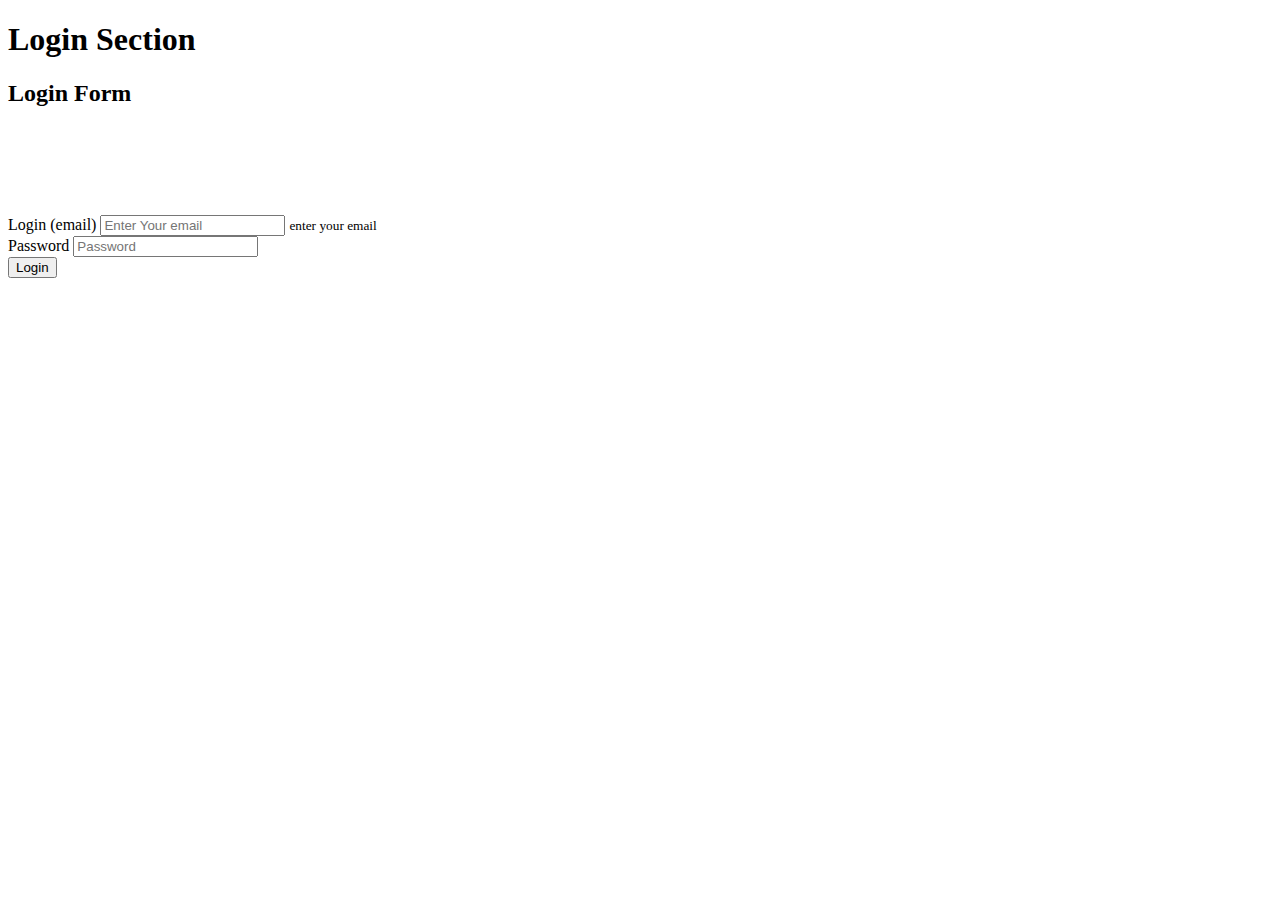
<file: src/main/webapp/WEB-INF/templates/sub/login.html>
<!DOCTYPE html>

<html xmlns:th="http://www.thymeleaf.org">

<body>
    <h1 class="sr-only">Login Section</h1>
    <article id="user-login" class="card w-50 mx-auto mt-5 p-4">
        <h2 class="sr-only">Login Form</h2>

        <p class="bg-dark p-2 text-center" style="color: white">
            This is a demo</br>
            try login with these credentials</br>
            email: demo@firebase.com</br>
            password: password</br>
        </p>

        <!--
                This paragraph element uses thymeleaf template engine to inject content (text).
                uses default message if loginMessage is not set
        -->
        <p id="login-message" th:text="(${loginMessage}) ? ${loginMessage} : 'Enter your login details'" class="m-auto w-80"></p>

        <!--
                Basic bootstrap login form
        -->
        <form id="login-form"> <!-- method="post" action="/login"> -->
            <div class="form-group">
                <label for="login">Login (email)</label>
                <input type="email" class="form-control" id="login" name="login" aria-describedby="loginHelp" placeholder="Enter Your email" autocomplete="email">
                <small id="loginHelp" class="form-text text-muted">enter your email</small>
            </div>
            <div class="form-group">
                <label for="password">Password</label>
                <input type="password" class="form-control" id="password" name="password" placeholder="Password" autocomplete="current-password">
            </div>
            <button type="submit" class="btn btn-primary">Login</button>
        </form>

        <script type="text/javascript">
            $("#login-form").on("submit", function(e){
                var email = $("#login").val();
                var password = $("#password").val();

                $.post("/login", "email=" + email + "&password=" + password, function(){
                    window.location.replace("/"); // redirect home
                });
                // prevent default submit behaviour
                e.preventDefault();
            });
        </script>

    </article>
</body>

</html>
</file>
